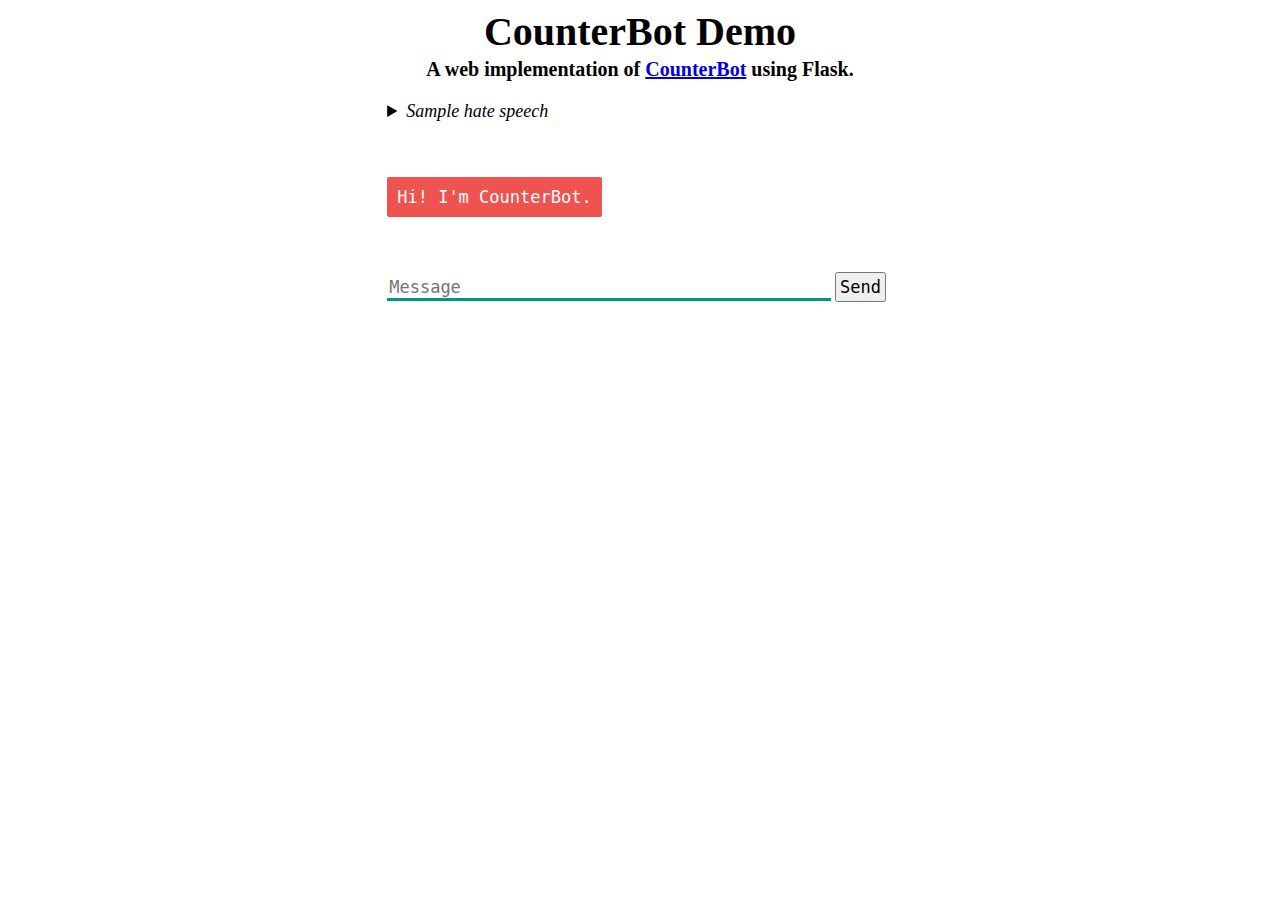
<file: templates/index.html>
<!DOCTYPE html>
<html lang="en">
  <head>
    <link rel="stylesheet" type="text/css" href="/static/style.css">
    <script src="https://ajax.googleapis.com/ajax/libs/jquery/3.2.1/jquery.min.js"></script>
    <title>CounterBot</title>
  </head>
  <body>
    <h1>CounterBot Demo</h1>
    <h3>A web implementation of <a href="https://github.com/nicalica/counterbot">CounterBot</a> using Flask.</h3>
    <div id="description">
      <details>
        <summary>Sample hate speech</summary>
        <p>
          <ul>
            <li>Muslims are all terrorists</li>
            <li>Jews are stingy and only care about money</li>
            <li>Damn feminists trying to take over the world. Can't women just accept their place?</li>
          </ul>
        </p>
      </details>
    </div>
    <div>
      <div id="chatbox">
        <p class="botText"><span>Hi! I'm CounterBot.</span></p>
      </div>
      <div id="userInput">
          <label for="textInput"></label><input id="textInput" type="text" name="msg" placeholder="Message">
        <input id="buttonInput" type="submit" value="Send">
      </div>
      <script>
        function getBotResponse() {
          var rawText = $("#textInput").val();
          var userHtml = '<p class="userText"><span>' + rawText + '</span></p>';
          $("#textInput").val("");
          $("#chatbox").append(userHtml);
          document.getElementById('userInput').scrollIntoView({block: 'start', behavior: 'smooth'});
          $.get("/get", { msg: rawText }).done(function(data) {
            var botHtml = '<p class="botText"><span>' + data + '</span></p>';
            $("#chatbox").append(botHtml);
            document.getElementById('userInput').scrollIntoView({block: 'start', behavior: 'smooth'});
          });
        }
        $("#textInput").keypress(function(e) {
            if ((e.which === 13) && document.getElementById("textInput").value !== "" ){
                getBotResponse();
            }
        });
        $("#buttonInput").click(function() {
            if (document.getElementById("textInput").value !== "") {
                getBotResponse();
            }
        })
      </script>
    </div>
  </body>
</html>
</file>
<file: static/style.css>
body {
    font-family: Garamond;
}

h1 {
    color: black;
    margin-bottom: 0;
    margin-top: 0;
    text-align: center;
    font-size: 40px;
}

h3 {
    color: black;
    font-size: 20px;
    margin-top: 3px;
    text-align: center;
}

#description {
    margin-left: auto;
    margin-right: auto;
    width: 40%;
    margin-top: 20px;
    font-size: 18px;
    font-style: italic;
}

#chatbox {
    margin-left: auto;
    margin-right: auto;
    width: 40%;
    margin-top: 60px;
}

#userInput {
    margin-left: auto;
    margin-right: auto;
    width: 40%;
    margin-top: 60px;
}

#textInput {
    width: 87%;
    border: none;
    border-bottom: 3px solid #009688;
    font-family: monospace;
    font-size: 17px;
}

#buttonInput {
    padding: 3px;
    font-family: monospace;
    font-size: 17px;
}

.userText {
    color: white;
    font-family: monospace;
    font-size: 17px;
    text-align: right;
    line-height: 30px;
}

.userText span {
    background-color: #009688;
    padding: 10px;
    border-radius: 2px;
}

.botText {
    color: white;
    font-family: monospace;
    font-size: 17px;
    text-align: left;
    line-height: 30px;
}

.botText span {
    background-color: #EF5350;
    padding: 10px;
    border-radius: 2px;
}

#tidbit {
    position:absolute;
    bottom:0;
    right:0;
    width: 300px;
}
</file>
